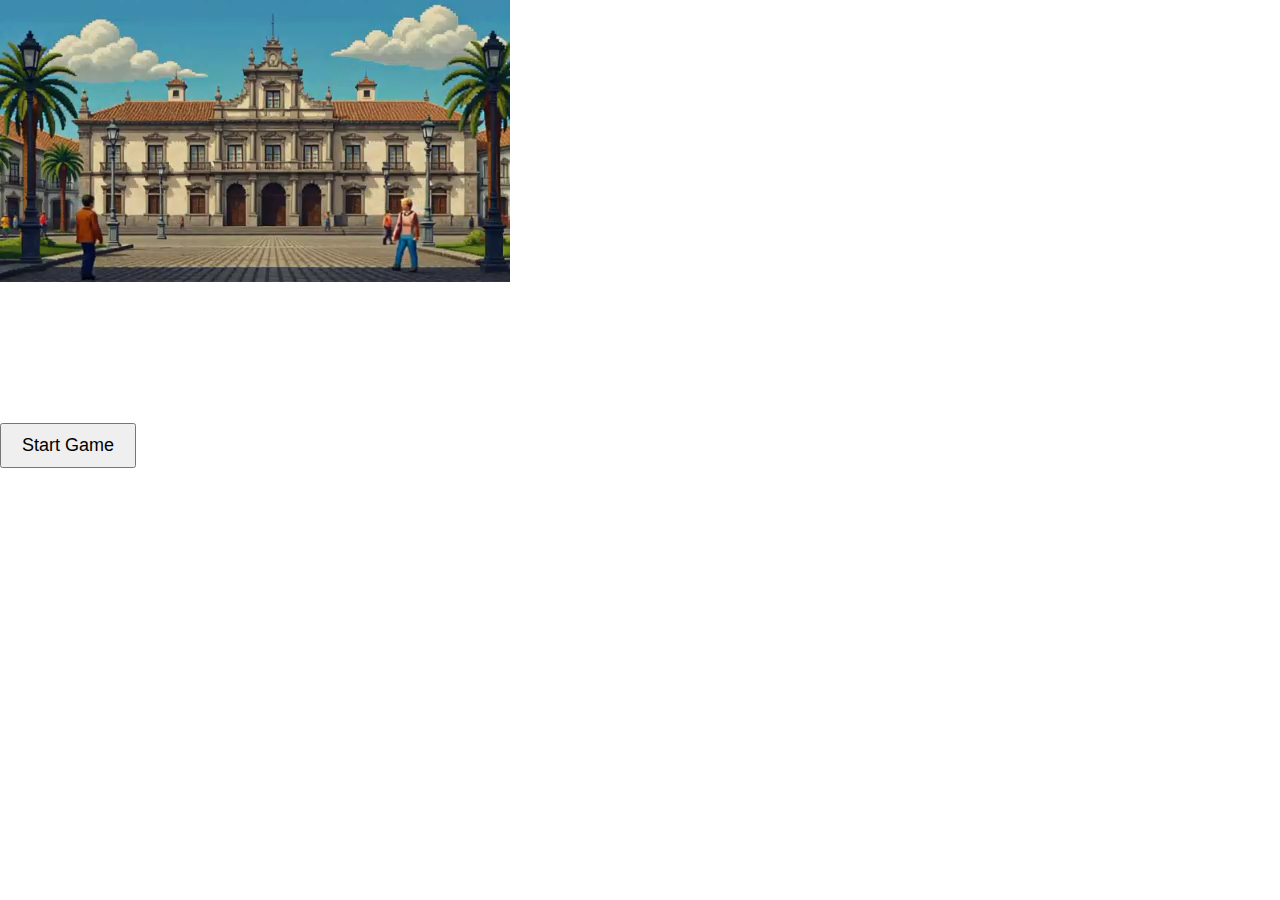
<file: index.html>
<!DOCTYPE html>
<html lang="es">
<head>
<meta charset="UTF-8">
<meta name="viewport" content="width=device-width, initial-scale=1.0">
<title>Fighting Game: Pantalla Inicial</title>
<link rel="stylesheet" href="style.css">
</head>
<body>

<video autoplay muted loop id="background-video">
    <source src="assets/videos/video_inicio.mp4" type="video/mp4">
</video>

<div id="overlay"></div>

<div class="menu-container">
    <h1 id="game-title">Fighting Game<br>"Batalla por el Palacio"</h1>
    <button id="startBtn">Start Game</button>
    <p id="intro-text">Listo para las elecciones 2026</p>
</div>

<audio id="bgAudio" src="assets/sounds/condor_bossa.mp3" loop></audio>

<script>
const bgAudio = document.getElementById('bgAudio');
const startBtn = document.getElementById('startBtn');

startBtn.addEventListener('click', () => {
    bgAudio.volume = 0.5;
    bgAudio.play().catch(() => console.log("Audio bloqueado"));
    
    // Ir a pantalla de transición
    window.location.href = "index_transition.html";
});
</script>

</body>
</html>
</file>
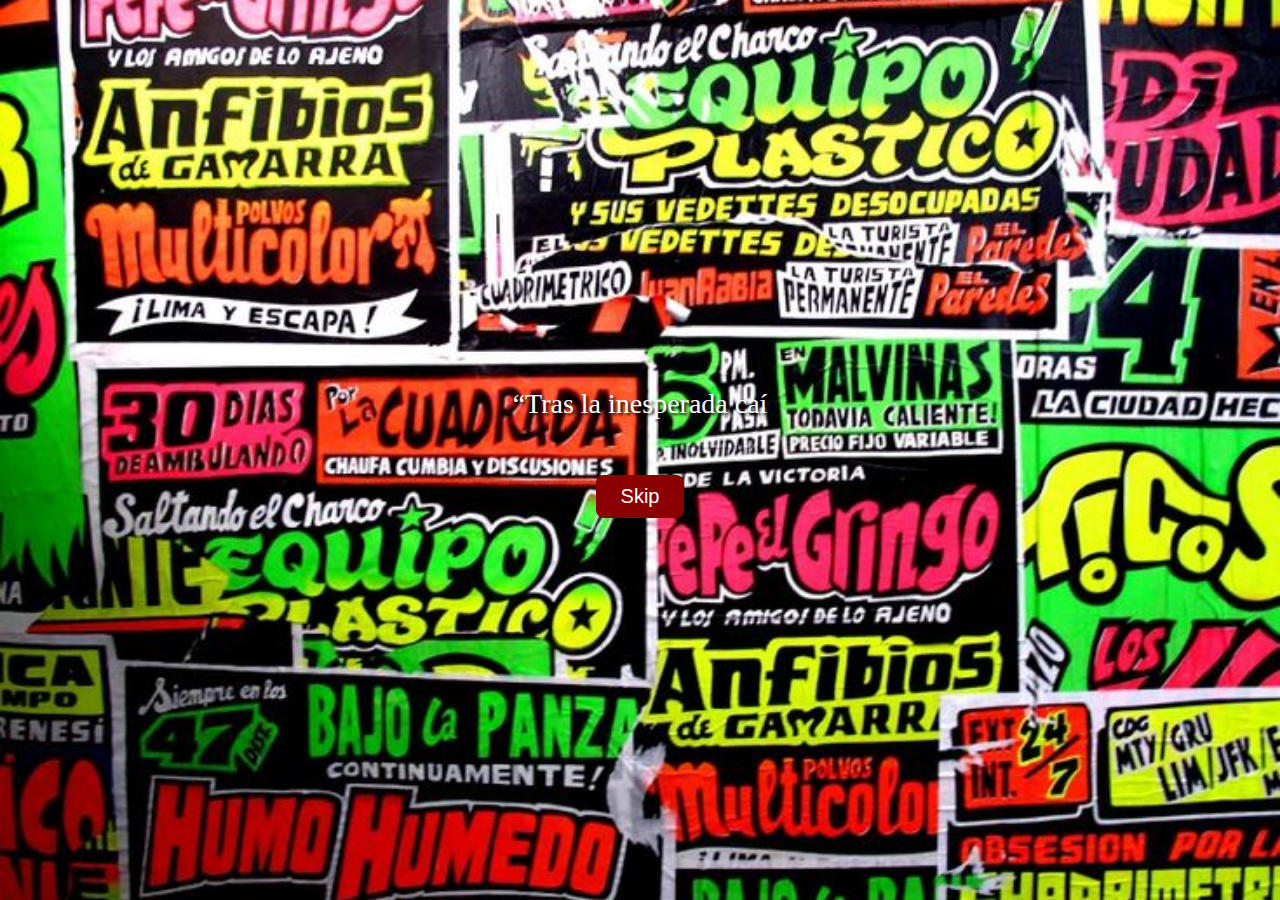
<file: index_transition.html>
<!DOCTYPE html>
<html lang="es">
<head>
<meta charset="UTF-8">
<title>Transición narrativa</title>
<link rel="stylesheet" href="style.css">
<style>
  body, html { margin:0; padding:0; height:100%; font-family: 'Sans-serif'; background:black; color:white; overflow:hidden; }
  #muro {
    width:100%; height:100%;
    background: url('assets/images/muro.jpg') no-repeat center center;
    background-size: cover;
    display:flex; justify-content:center; align-items:center;
    text-align:center; padding:50px; box-sizing:border-box;
    flex-direction: column;
  }
  #narrativa {
    font-size:28px; /* entre 24-32px */
    line-height:1.5;
    max-width:900px;
    color: #FFFFFF;
    text-shadow: 2px 2px 3px black; /* contorno negro */
    margin-bottom:30px;
  }
  #skip-btn {
    padding:10px 25px;
    font-size:20px;
    cursor:pointer;
    border:none;
    border-radius:8px;
    background-color:darkred;
    color:white;
  }
  #skip-btn:hover { background-color:red; }
</style>
</head>
<body>

<div id="muro">
  <div id="narrativa"></div>
  <button id="skip-btn">Skip</button>
</div>

<script>
const texto = `“Tras la inesperada caída de Pedro Castillo, el país se sumerge en un torbellino de incertidumbre. Entra Dina Boluarte, asumiendo las riendas de la nación, mientras las calles y los parlamentos vibran entre tensiones y expectativas. Cada decisión cuenta, cada movimiento puede cambiar el rumbo. Y pronto… las elecciones se acercan, prometiendo redefinir el destino del país. ¡Prepárate para vivir la política al límite!”`;
const narrativa = document.getElementById("narrativa");
const skipBtn = document.getElementById("skip-btn");
let i=0;

function escribirLetra() {
  if(i<texto.length){
    narrativa.innerHTML += texto.charAt(i);
    i++;
    setTimeout(escribirLetra,30);
  }
}
escribirLetra();

skipBtn.addEventListener("click", () => {
  window.location.href = "main.html";
});
</script>

</body>
</html>
</file>
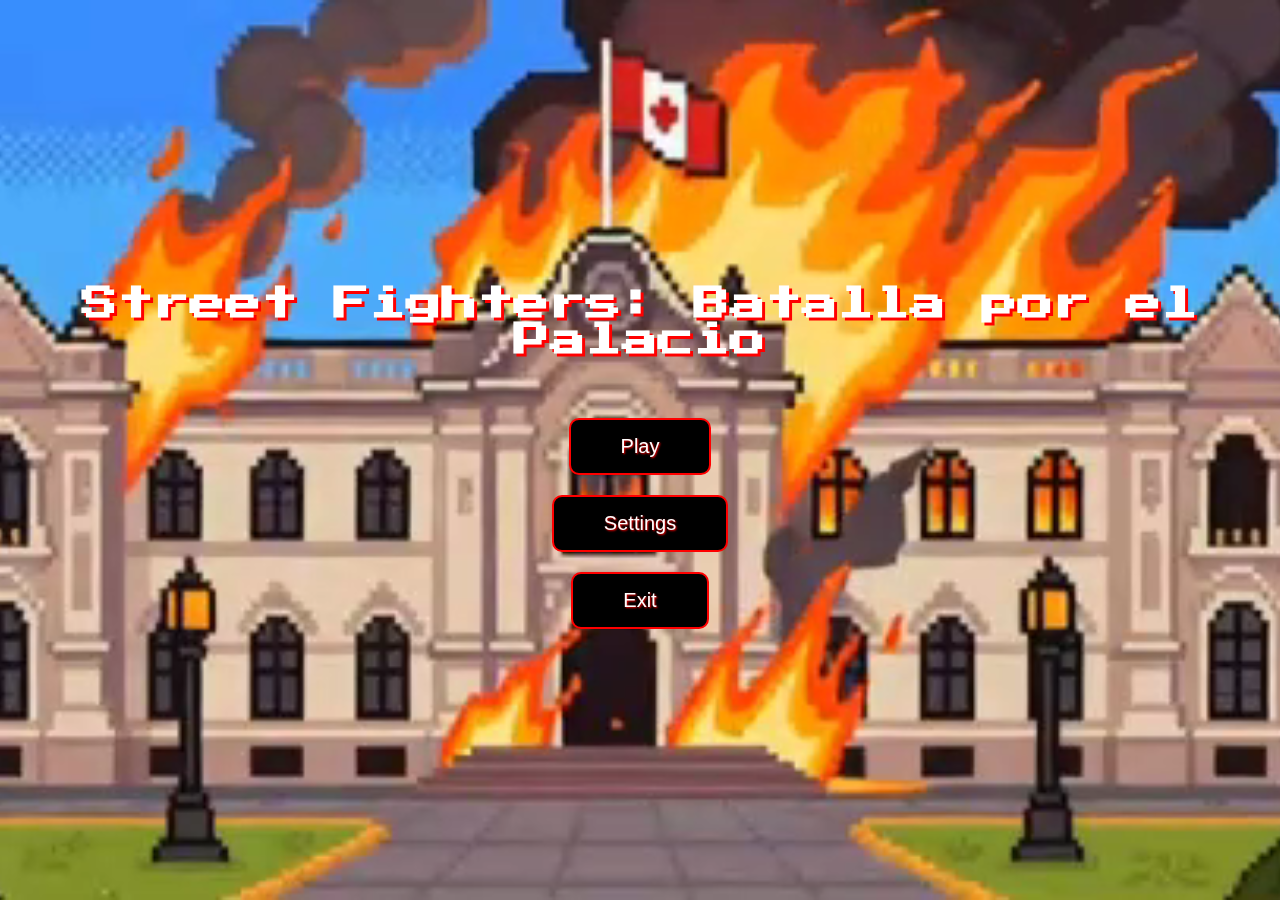
<file: main.html>
<!DOCTYPE html>
<html lang="es">
<head>
<meta charset="UTF-8">
<title>Street Fighters: Batalla por el Palacio</title>
<link rel="stylesheet" href="style.css">
<link href="https://fonts.googleapis.com/css2?family=Press+Start+2P&display=swap" rel="stylesheet">
<style>
body, html { margin:0; padding:0; height:100%; font-family:'Press Start 2P', cursive; overflow:hidden; display:flex; flex-direction:column; justify-content:center; align-items:center; }
#video-fondo { position:fixed; top:0; left:0; width:100%; height:100%; object-fit:cover; z-index:-1; }
h1 { font-size:36px; text-shadow:3px 3px 0px red; margin-bottom:50px; text-align:center; }
.menu-btn { font-size:20px; padding:15px 50px; margin:10px; border:2px solid red; border-radius:10px; background:black; color:white; cursor:pointer; text-shadow:1px 1px 2px red; transition: all 0.2s; }
.menu-btn:hover { transform: scale(1.1); background:red; color:black; }
</style>
</head>
<body>

<video id="video-fondo" autoplay muted loop playsinline>
  <source src="assets/videos/palacio.mp4" type="video/mp4">
</video>

<h1>Street Fighters: Batalla por el Palacio</h1>

<button class="menu-btn" id="play-btn">Play</button>
<button class="menu-btn">Settings</button>
<button class="menu-btn">Exit</button>

<script>
document.getElementById("play-btn").addEventListener("click",()=>{
  window.location.href="select_character.html";
});
</script>

</body>
</html>
</file>
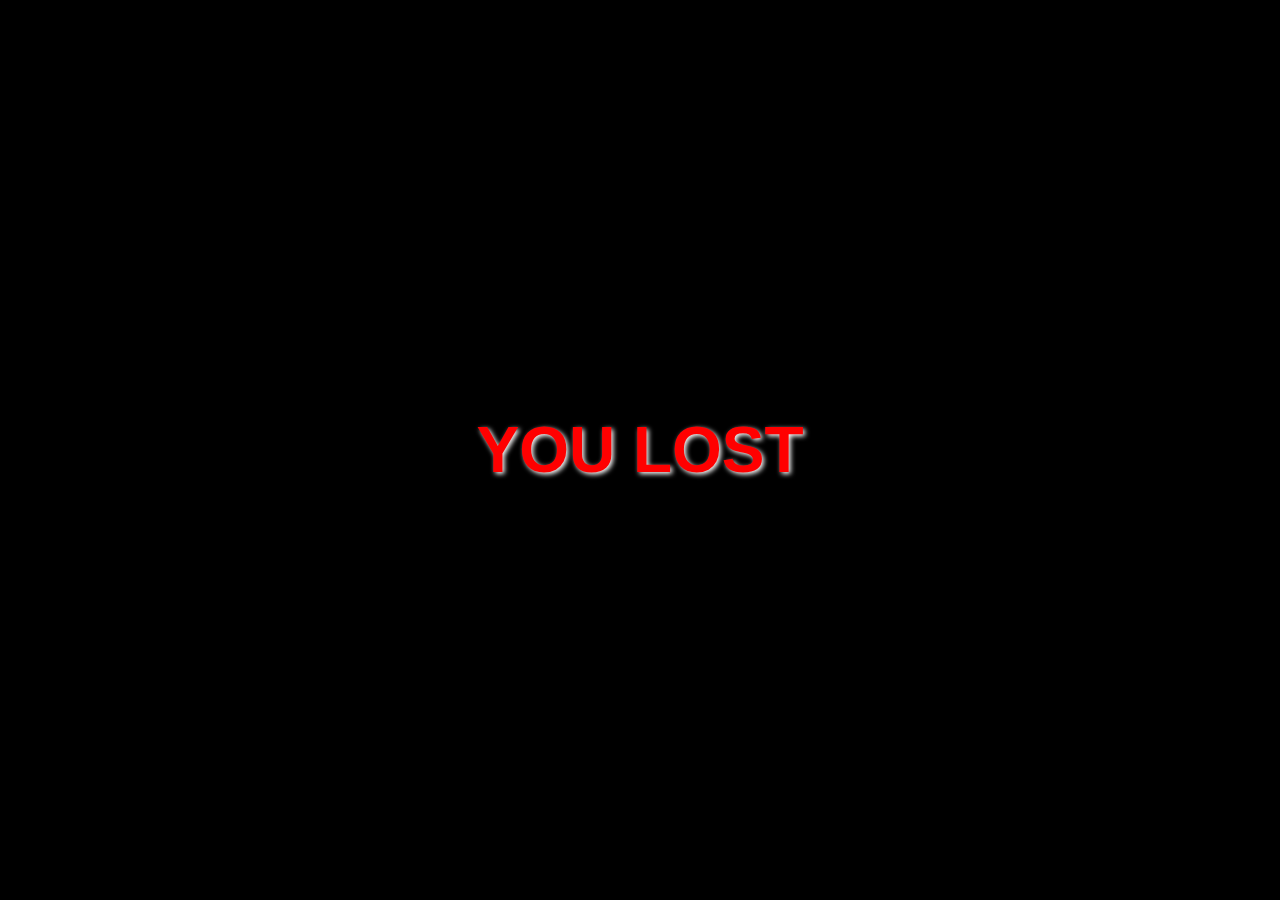
<file: you_lost.html>
<!DOCTYPE html>
<html lang="es">
<head>
<meta charset="UTF-8">
<title>You Lost</title>
<style>
body, html { margin:0; padding:0; background:black; color:red; display:flex; justify-content:center; align-items:center; font-family:Arial, sans-serif; height:100%; }
h1 { font-size:64px; text-shadow:2px 2px 5px white; }
</style>
</head>
<body>
<h1>YOU LOST</h1>
</body>
</html>
</file>
<file: style.css>
body, html {
  margin: 0;
  padding: 0;
  width: 100%;
  height: 100%;
  font-family: Arial, sans-serif;
  overflow: hidden;
  color: white;
}

#transition-screen, #palacio-screen, #select-screen, #main-game {
  display: none;
}

#start-screen {
  position: relative;
  width: 100vw;
  height: 100vh;
  overflow: hidden;
}
#video_inicio {
  position: absolute;
  width: 100%;
  height: 100%;
  object-fit: cover;
  z-index: 1;
}
#start-content {
  position: relative;
  z-index: 2;
  display: flex;
  flex-direction: column;
  justify-content: center;
  align-items: center;
  height: 100%;
  text-align: center;
}
button { 
  padding: 10px 20px; 
  font-size: 18px; 
  margin-top: 20px; 
  cursor: pointer; 
}

#transition-screen {
  position: relative;
  width: 100vw;
  height: 100vh;
  background-color: black;
  display: flex;
  justify-content: center;
  align-items: center;
  flex-direction: column;
}
#transition-img {
  max-width: 80%;
  max-height: 70%;
  object-fit: contain;
}
#transition-text { 
  margin-top: 20px; 
  color: #FFFFFF; /* blanco */
  text-shadow: 2px 2px 4px black; /* contorno negro */
  text-align: center; 
  font-size: 28px; 
}

#palacio-screen {
  position: relative;
  width: 100vw;
  height: 100vh;
  overflow: hidden;
}
#palacio-video {
  position: absolute;
  width: 100%;
  height: 100%;
  object-fit: cover;
  z-index: 1;
}
#palacio-content {
  position: relative;
  z-index: 2;
  display: flex;
  flex-direction: column;
  justify-content: center;
  align-items: center;
  height: 100%;
  text-align: center;
}

#select-screen {
  display: none;
  width: 100vw;
  height: 100vh;
  text-align: center;
  position: relative;
}
#background { 
  position: fixed;
  top: 0;
  left: 0;
  width: 100%;
  height: 100%;
  background: url('assets/images/plaza_san_martin.jpg') no-repeat center center;
  background-size: cover;
  z-index: -1;
}
#characters-container {
  display: flex;
  justify-content: center;
  flex-wrap: wrap;
  margin-top: 30px;
  position: relative;
  z-index: 1;
}
.character-card {
  margin: 10px;
  cursor: pointer;
  display: flex;
  flex-direction: column;
  align-items: center;
}
.character-card img { 
  width: 128px; 
  height: 128px; 
  border-radius: 8px;
  border: 2px solid transparent;
  transition: 0.2s;
}
.character-card img:hover {
  transform: scale(1.1);
  border-color: yellow;
}
.character-name {
  margin-top: 5px;
  font-size: 16px;
  color: white;
  text-shadow: 1px 1px 2px black;
  text-align: center;
}

#main-game {
  display: none;
  width: 100vw;
  height: 100vh;
  position: relative;
}
#gameCanvas {
  width: 100%;
  height: 100%;
  display: block;
}
</file>
